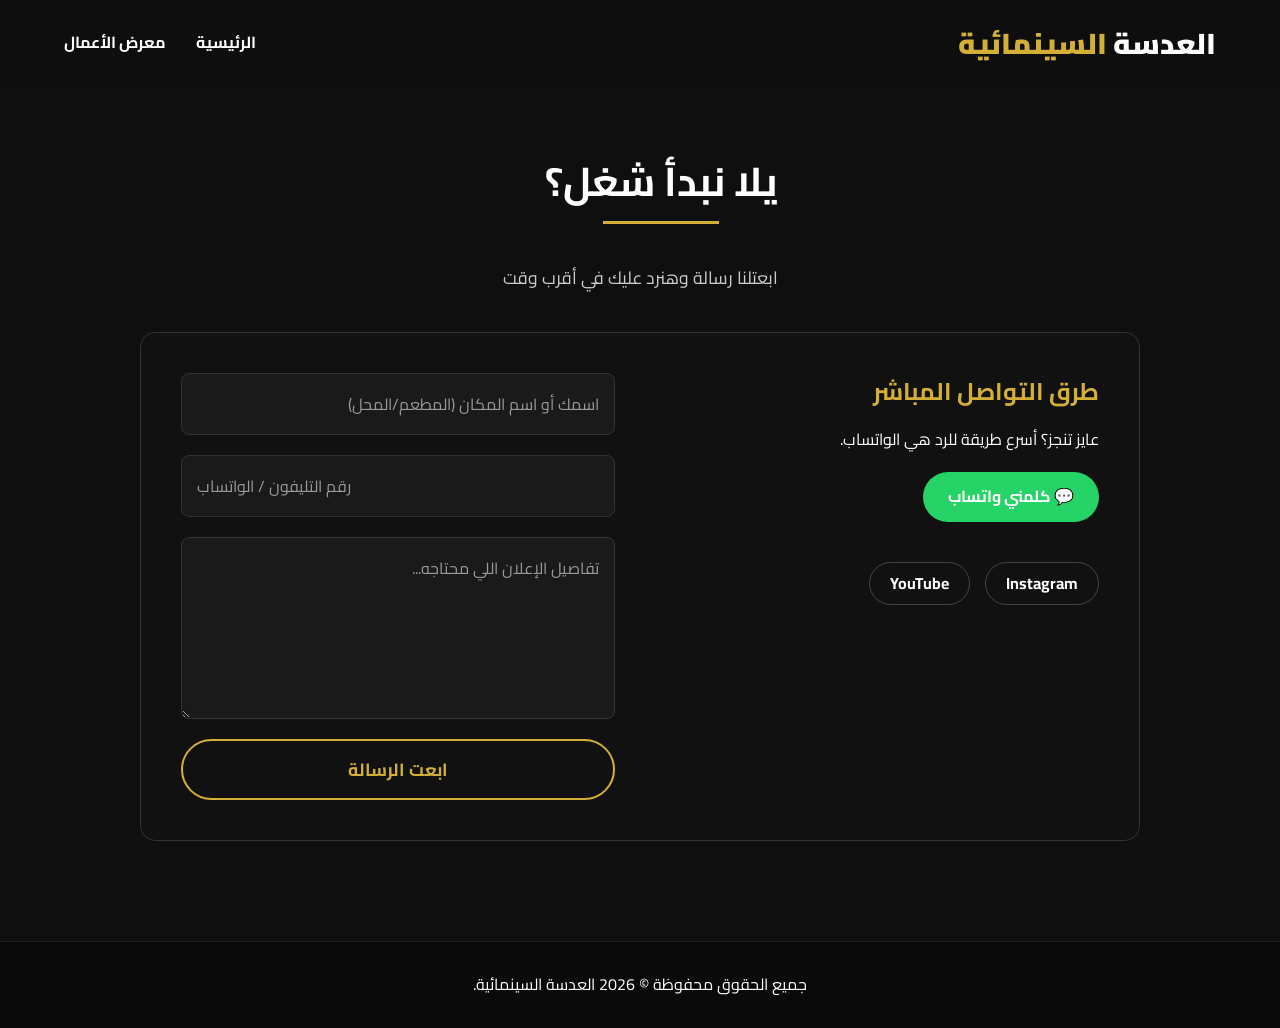
<file: contact.html>
<!DOCTYPE html>
<html lang="ar" dir="rtl">
<head>
    <meta charset="UTF-8">
    <meta name="viewport" content="width=device-width, initial-scale=1.0">
    <title>العدسة السينمائية | تواصل معنا</title>
    <link href="https://fonts.googleapis.com/css2?family=Cairo:wght@400;700;900&display=swap" rel="stylesheet">
    <link rel="stylesheet" href="style.css">
</head>
<body>

    <nav class="navbar">
        <div class="logo">
            <a href="index.html"><h2>العدسة <span>السينمائية</span></h2></a>
        </div>
        <ul class="nav-links">
            <li><a href="index.html">الرئيسية</a></li>
            <li><a href="index.html#portfolio">معرض الأعمال</a></li>
        </ul>
    </nav>

    <section class="contact-page">
        <div class="section-title">
            <h2>يلا نبدأ شغل؟</h2>
            <p>ابعتلنا رسالة وهنرد عليك في أقرب وقت</p>
        </div>

        <div class="contact-container">
            
            <div class="contact-info">
                <h3>طرق التواصل المباشر</h3>
                <p>عايز تنجز؟ أسرع طريقة للرد هي الواتساب.</p>
                
                <a href="https://wa.me/97477637617" target="_blank" class="whatsapp-btn">💬 كلمني واتساب</a>
                
                <div class="social-icons">
                    <a href="https://www.instagram.com/cse.ahmedashour?igsh=MXZjOTQwam50ZzlmMA==" target="_blank">Instagram</a>
                    <a href="#" target="_blank">YouTube</a>
                </div>
            </div>

            <div class="contact-form">
                <form id="whatsappForm">
                    <input type="text" id="clientName" placeholder="اسمك أو اسم المكان (المطعم/المحل)" required>
                    <input type="tel" id="clientPhone" placeholder="رقم التليفون / الواتساب" required>
                    <textarea id="clientMessage" rows="5" placeholder="تفاصيل الإعلان اللي محتاجه..." required></textarea>
                    <button type="submit">ابعت الرسالة</button>
                </form>
            </div>

        </div>
    </section>

    <footer>
        <p>جميع الحقوق محفوظة &copy; 2026 العدسة السينمائية.</p>
    </footer>

    <script>
        document.getElementById('whatsappForm').addEventListener('submit', function(event) {
            event.preventDefault(); // عشان الصفحة متعملش Refresh وتطير الكلام
            
            // هنجيب الكلام اللي العميل كتبه
            var name = document.getElementById('clientName').value;
            var phone = document.getElementById('clientPhone').value;
            var message = document.getElementById('clientMessage').value;
            
            // هنرتب الرسالة بشكل شيك عشان توصلك جاهزة
            var whatsappText = "مرحباً العدسة السينمائية، لدي طلب عمل جديد:" + "%0a%0a" + 
                               "👤 الاسم: " + name + "%0a" + 
                               "📞 رقم التواصل: " + phone + "%0a" + 
                               "📝 التفاصيل: " + message;
            
            // رقمك بتاع قطر
            var whatsappNumber = "97477637617"; 
            
            // هنعمل اللينك ونفتح الواتساب أوتوماتيك
            var whatsappURL = "https://wa.me/" + whatsappNumber + "?text=" + whatsappText;
            window.open(whatsappURL, '_blank');
        });
    </script>
</body>
</html>
</file>
<file: style.css>
/* =========================================
   1. إعدادات عامة وخطوط
   ========================================= */
@import url('https://fonts.googleapis.com/css2?family=Cairo:wght@400;700;900&display=swap');

:root {
    --bg-color: #0f0f0f; /* لون خلفية أسود غامق جداً */
    --text-color: #ffffff;
    --accent-color: #d4af37; /* لون ذهبي شيك */
    --transition: all 0.3s ease;
}

* {
    margin: 0;
    padding: 0;
    box-sizing: border-box;
    font-family: 'Cairo', sans-serif;
}

body {
    background-color: var(--bg-color);
    color: var(--text-color);
    line-height: 1.6;
    overflow-x: hidden;
}

a {
    text-decoration: none;
    color: var(--text-color);
}

/* =========================================
   2. شريط التنقل (Navbar)
   ========================================= */
.navbar {
    display: flex;
    justify-content: space-between;
    align-items: center;
    padding: 20px 5%;
    background: rgba(15, 15, 15, 0.9);
    position: fixed;
    width: 100%;
    top: 0;
    z-index: 1000;
    backdrop-filter: blur(10px);
}

.logo h2 { font-weight: 900; font-size: 1.8rem; }
.logo span { color: var(--accent-color); }
.logo a { color: var(--text-color); }

.nav-links {
    list-style: none;
    display: flex;
    align-items: center;
    gap: 30px;
}

.nav-links a { font-weight: 700; transition: var(--transition); }
.nav-links a:hover { color: var(--accent-color); }

.contact-btn {
    background-color: var(--accent-color);
    color: #000 !important;
    padding: 10px 25px;
    border-radius: 50px;
}
.contact-btn:hover { background-color: #fff; transform: translateY(-2px); }

/* =========================================
   3. واجهة الموقع (Hero Section)
   ========================================= */
.hero {
    height: 100vh;
    position: relative;
    display: flex;
    align-items: center;
    justify-content: center;
    text-align: center;
    overflow: hidden;
}

.back-video {
    position: absolute;
    top: 50%;
    left: 50%;
    transform: translate(-50%, -50%);
    min-width: 100%;
    min-height: 100%;
    z-index: -2;
    object-fit: cover;
    opacity: 0.4; 
}

.hero::after {
    content: '';
    position: absolute;
    top: 0; left: 0; width: 100%; height: 100%;
    background: linear-gradient(to bottom, rgba(0,0,0,0.3), var(--bg-color));
    z-index: -1;
}

.hero-content { max-width: 800px; padding: 0 20px; }
.hero-content h1 { font-size: 3.5rem; font-weight: 900; margin-bottom: 20px; line-height: 1.2; }
.hero-content p { font-size: 1.3rem; margin-bottom: 30px; color: #ccc; } 

.btn-primary {
    display: inline-block;
    background-color: transparent;
    border: 2px solid var(--accent-color);
    color: var(--accent-color);
    padding: 12px 30px;
    font-size: 1.1rem;
    font-weight: 700;
    border-radius: 50px;
    transition: var(--transition);
    cursor: pointer;
}
.btn-primary:hover { background-color: var(--accent-color); color: #000; }

/* =========================================
   4. معرض الأعمال (Portfolio)
   ========================================= */
.portfolio { 
    padding: 100px 5%; 
    text-align: center; 
    min-height: 80vh;
}

.section-title h2 { font-size: 2.5rem; margin-bottom: 40px; position: relative; display: inline-block; }
.section-title h2::after {
    content: ''; position: absolute; width: 50%; height: 3px;
    background: var(--accent-color); bottom: -10px; left: 25%;
}

.filters { margin-bottom: 40px; }
.filter-btn {
    background: transparent; border: 1px solid #444; color: #fff;
    padding: 8px 20px; margin: 0 5px; border-radius: 30px;
    cursor: pointer; font-weight: 700; transition: var(--transition);
}
.filter-btn.active, .filter-btn:hover {
    background: var(--accent-color); color: #000; border-color: var(--accent-color);
}

.portfolio-grid {
    display: grid;
    grid-template-columns: repeat(auto-fit, minmax(300px, 1fr));
    gap: 20px;
}

.portfolio-item {
    position: relative; border-radius: 15px; overflow: hidden;
    cursor: pointer; aspect-ratio: 16/9;
}
.portfolio-item img { width: 100%; height: 100%; object-fit: cover; transition: var(--transition); }
.play-overlay {
    position: absolute; top: 0; left: 0; width: 100%; height: 100%;
    background: rgba(0, 0, 0, 0.5); display: flex; justify-content: center;
    align-items: center; opacity: 0; transition: var(--transition);
}
.play-icon { font-size: 3rem; color: #fff; transform: scale(0.8); transition: var(--transition); }

.portfolio-item:hover img { transform: scale(1.05); }
.portfolio-item:hover .play-overlay { opacity: 1; }
.portfolio-item:hover .play-icon { transform: scale(1); color: var(--accent-color); }

/* =========================================
   5. الشاشة المنبثقة (Lightbox)
   ========================================= */
.lightbox {
    position: fixed; top: 0; left: 0; width: 100%; height: 100%;
    background: rgba(0, 0, 0, 0.95); z-index: 2000; display: none;
    justify-content: center; align-items: center; opacity: 0; transition: opacity 0.4s ease;
}
.lightbox.active { display: flex; opacity: 1; }

.lightbox-content {
    width: 90%; max-width: 1000px; aspect-ratio: 16/9;
    background: #000; border: 1px solid #333; border-radius: 10px; overflow: hidden; position: relative;
}
.lightbox-content video { width: 100%; height: 100%; outline: none; }

.close-lightbox {
    position: absolute; top: 20px; right: 40px; font-size: 3rem;
    color: #fff; cursor: pointer; transition: var(--transition); z-index: 2001;
}
.close-lightbox:hover { color: var(--accent-color); transform: rotate(90deg); }

/* =========================================
   6. صفحة التواصل (Contact Page)
   ========================================= */
.contact-page {
    padding: 150px 5% 100px;
    min-height: 100vh;
    display: flex;
    flex-direction: column;
    align-items: center;
}

.contact-page .section-title p { color: #ccc; margin-top: 10px; font-size: 1.1rem; }

.contact-container {
    display: grid;
    grid-template-columns: 1fr 1fr;
    gap: 50px;
    width: 100%;
    max-width: 1000px;
    background: #111;
    padding: 40px;
    border-radius: 15px;
    border: 1px solid #333;
    margin-top: 40px;
}

.contact-info h3 { color: var(--accent-color); margin-bottom: 15px; font-size: 1.5rem; }

.whatsapp-btn {
    display: inline-block; background: #25D366; color: #fff !important;
    padding: 12px 25px; border-radius: 50px; font-weight: 700;
    margin: 20px 0; transition: var(--transition);
}
.whatsapp-btn:hover { transform: translateY(-3px); box-shadow: 0 5px 15px rgba(37, 211, 102, 0.3); }

.social-icons { display: flex; gap: 15px; margin-top: 20px; }
.social-icons a {
    padding: 8px 20px; border: 1px solid #444; border-radius: 30px;
    font-weight: 700; transition: var(--transition);
}
.social-icons a:hover { background: var(--accent-color); color: #000; border-color: var(--accent-color); }

.contact-form form { display: flex; flex-direction: column; gap: 20px; }
.contact-form input, .contact-form textarea {
    width: 100%; padding: 15px; background: #1a1a1a; border: 1px solid #333;
    border-radius: 8px; color: #fff; font-size: 1rem; font-family: 'Cairo', sans-serif;
}
.contact-form input::placeholder, .contact-form textarea::placeholder { color: #999; }
.contact-form input:focus, .contact-form textarea:focus { outline: none; border-color: var(--accent-color); }

.contact-form button { 
    width: 100%;
    background-color: transparent;
    border: 2px solid var(--accent-color);
    color: var(--accent-color);
    padding: 12px 30px;
    font-size: 1.1rem;
    font-weight: 700;
    border-radius: 50px;
    transition: var(--transition);
    cursor: pointer;
} 
.contact-form button:hover { background-color: var(--accent-color); color: #000; }

/* =========================================
   7. الفوتر (Footer)
   ========================================= */
footer { text-align: center; padding: 30px; background: #0a0a0a; border-top: 1px solid #222; }

/* =========================================
   8. استجابة الموبايل (Responsive Media Queries)
   ========================================= */
@media (max-width: 900px) {
    /* 1. تظبيط شريط التنقل (اللوجو فوق واللينكات تحته) */
    .navbar { 
        padding: 15px 5%; 
        flex-direction: column; 
        gap: 15px; 
    }
    .logo h2 { font-size: 1.5rem; }
    
    .nav-links { 
        display: flex !important; 
        flex-direction: row; 
        justify-content: center;
        align-items: center;
        gap: 20px; 
        width: 100%;
    }
    .nav-links a { font-size: 1rem; }
    .contact-btn { padding: 6px 15px; font-size: 0.9rem; }

    /* 2. تظبيط الواجهة والفيديو (بنسبة 9:16 بدون زوم) */
    .hero {
        height: auto; 
        aspect-ratio: 9 / 16; 
        margin: 0 auto; 
        max-width: 500px; /* تحديد أقصى عرض عشان ميكبرش بزيادة في التابلت */
        position: relative;
        padding-top: 100px; /* مسافة عشان القائمة متغطيش على المحتوى */
    }

    .hero-content {
        max-width: unset; 
        padding: 40px 20px; 
        position: relative;
        z-index: 1; 
    }

    .hero-content h1 { font-size: 2rem; line-height: 1.3; }
    .hero-content p { font-size: 1.1rem; margin-bottom: 25px; }
    .btn-primary { padding: 10px 25px; font-size: 1rem; }
    
    .back-video { 
        object-fit: cover; 
        position: absolute;
        width: 100%;
        height: 100%;
        top: 0;
        left: 0;
        transform: none; 
        z-index: -2;
    }

    /* 3. تظبيط العناوين الأساسية */
    .section-title h2 { font-size: 2rem; margin-bottom: 30px; }
    .portfolio { padding: 80px 5%; }
    
    /* 4. شبكة الفيديوهات */
    .portfolio-grid { grid-template-columns: 1fr; gap: 25px; }
    .play-overlay { opacity: 1; background: rgba(0, 0, 0, 0.3); }
    .play-icon { font-size: 2.5rem; }
    
    /* 5. الشاشة المنبثقة */
    .close-lightbox { top: 15px; right: 20px; font-size: 2.5rem; }
    .lightbox-content { width: 95%; }
    
    /* 6. صفحة التواصل */
    .contact-page { padding: 100px 5% 50px; }
    .contact-container { grid-template-columns: 1fr; padding: 25px 20px; gap: 30px; }
    .contact-info h3 { font-size: 1.3rem; }
    .whatsapp-btn { display: block; text-align: center; width: 100%; }
    .social-icons { justify-content: center; }
}
</file>
